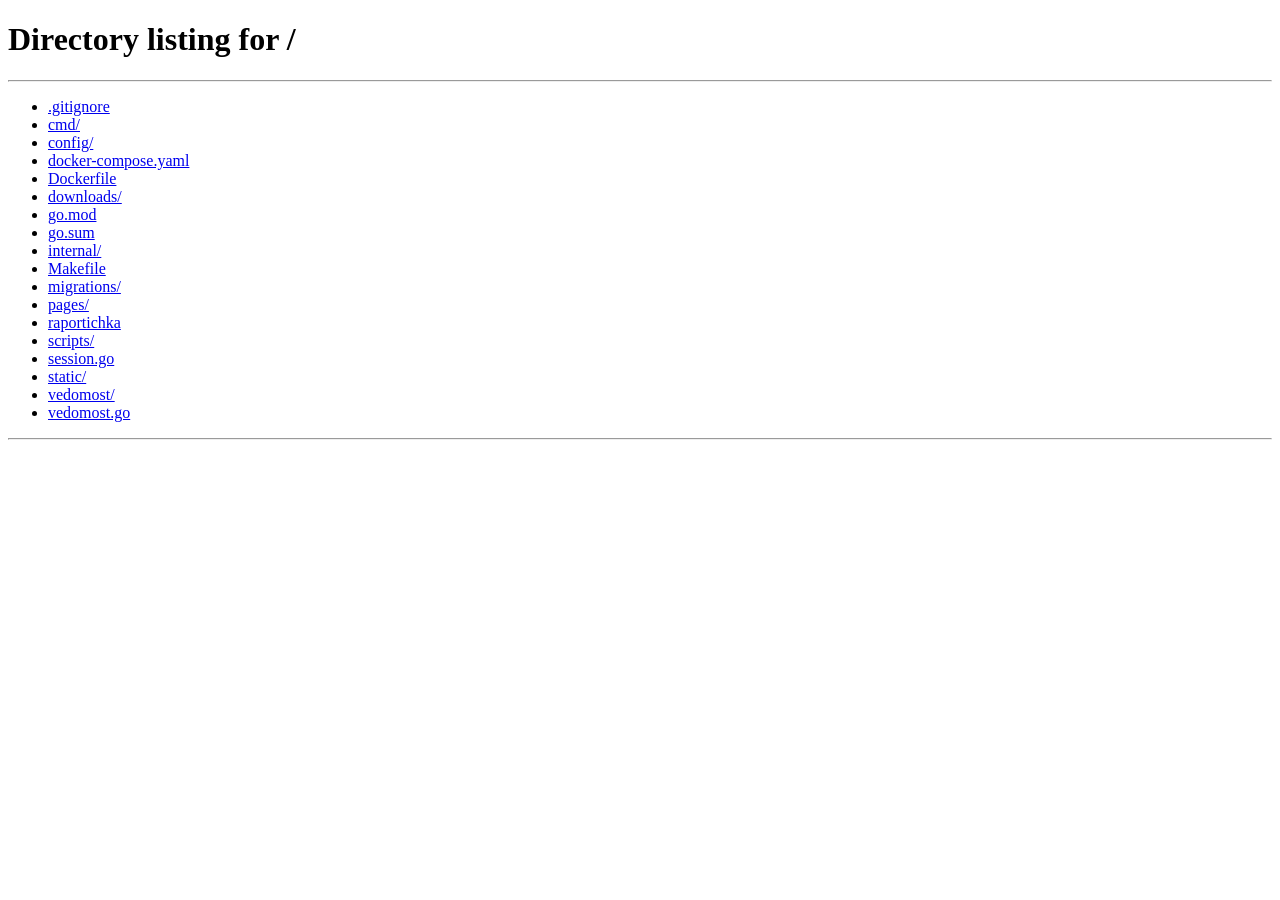
<file: pages/grades/index.html>
<!DOCTYPE html>
<html lang="ru">
<head>
    <meta charset="UTF-8"/>
    <meta name="viewport" content="width=device-width, initial-scale=1.0"/>
    <title>Журнал оценок</title>
    <link rel="stylesheet" href="/pages/static/shared.css"/>
    <link rel="stylesheet" href="/pages/grades/grades.css"/>
    <link rel="stylesheet" href="/pages/grades/vedomost_ui.css">
    <script src="/pages/grades/vedomost_ui.js"></script>
</head>
<body>
<nav class="nav">
    <a class="nav-brand" href="/"><em>журнал</em></a>
    <div class="nav-links">
        <a class="nav-link" href="/">
            <svg viewBox="0 0 24 24"><path d="M17 21v-2a4 4 0 0 0-4-4H5a4 4 0 0 0-4 4v2"/><circle cx="9" cy="7" r="4"/><path d="M23 21v-2a4 4 0 0 0-3-3.87"/><path d="M16 3.13a4 4 0 0 1 0 7.75"/></svg>
            Группы
        </a>
        <a class="nav-link" href="/schedule">
            <svg viewBox="0 0 24 24"><rect x="3" y="4" width="18" height="18" rx="2"/><line x1="16" y1="2" x2="16" y2="6"/><line x1="8" y1="2" x2="8" y2="6"/><line x1="3" y1="10" x2="21" y2="10"/></svg>
            Расписание
        </a>
    </div>
    <div class="nav-right">
        <span id="saveMsg" class="save-msg"></span>
        <button class="btn-theme" id="themeBtn" onclick="toggleTheme()" title="Сменить тему">
            <svg id="themeIcon" viewBox="0 0 24 24"><path d="M21 12.79A9 9 0 1 1 11.21 3 7 7 0 0 0 21 12.79z"/></svg>
        </button>
    </div>
</nav>

<div class="page-wrap">
    <div class="breadcrumb">
        <span class="crumb" onclick="goGroups()">Группы</span>
        <span class="sep">›</span>
        <span class="crumb" id="bcGroup" onclick="goSubjects()"></span>
        <span class="sep">›</span>
        <span class="cur" id="bcSubject"></span>
    </div>

    <button class="btn-back" onclick="goSubjects()">
        <svg viewBox="0 0 24 24"><polyline points="15 18 9 12 15 6"/></svg>
        <span id="backLabel">Назад</span>
    </button>

    <div class="grades-controls">
        <select id="yearSel">
            <option value="2025">2025</option>
            <option value="2026" selected>2026</option>
        </select>
        <select id="monthSel">
            <option value="1">Январь</option>
            <option value="2">Февраль</option>
            <option value="3">Март</option>
            <option value="4">Апрель</option>
            <option value="5" selected>Май</option>
            <option value="6">Июнь</option>
            <option value="9">Сентябрь</option>
            <option value="10">Октябрь</option>
            <option value="11">Ноябрь</option>
            <option value="12">Декабрь</option>
        </select>
        <button class="btn-load" onclick="loadGrades()">Показать</button>
    </div>

    <div id="gradesWrap">
        <div class="loading"><div class="spinner"></div>Загрузка...</div>
    </div>
</div>

<div class="overlay" id="overlay" onclick="overlayClick(event)">
    <div class="modal-box">
        <div class="modal-head">
            <div class="m-name" id="mName"></div>
            <div class="m-date" id="mDate"></div>
        </div>
        <div class="modal-body">
            <div class="grade-btns">
                <button class="gbtn b5" onclick="saveGrade(5)">5</button>
                <button class="gbtn b4" onclick="saveGrade(4)">4</button>
                <button class="gbtn b3" onclick="saveGrade(3)">3</button>
                <button class="gbtn b2" onclick="saveGrade(2)">2</button>
            </div>
            <div class="abs-btns">
                <button class="abtn" onclick="saveAbsent('absent')">Н</button>
                <button class="abtn" onclick="saveAbsent('excused')">УВ</button>
                <button class="abtn" onclick="clearGrade()">Очистить</button>
            </div>
        </div>
        <div class="modal-foot">
            <button class="btn-cancel" onclick="closeModal()">Отмена</button>
        </div>
    </div>
</div>

<script>
    (function() {
        const saved = localStorage.getItem('theme') || 'light';
        if (saved === 'dark') document.documentElement.setAttribute('data-theme', 'dark');
    })();

    function toggleTheme() {
        const isDark = document.documentElement.getAttribute('data-theme') === 'dark';
        const next = isDark ? 'light' : 'dark';
        document.documentElement.setAttribute('data-theme', next);
        localStorage.setItem('theme', next);
        updateThemeIcon(next);
    }

    function updateThemeIcon(theme) {
        const icon = document.getElementById('themeIcon');
        if (theme === 'dark') {
            icon.innerHTML = '<circle cx="12" cy="12" r="5"/><line x1="12" y1="1" x2="12" y2="3"/><line x1="12" y1="21" x2="12" y2="23"/><line x1="4.22" y1="4.22" x2="5.64" y2="5.64"/><line x1="18.36" y1="18.36" x2="19.78" y2="19.78"/><line x1="1" y1="12" x2="3" y2="12"/><line x1="21" y1="12" x2="23" y2="12"/><line x1="4.22" y1="19.78" x2="5.64" y2="18.36"/><line x1="18.36" y1="5.64" x2="19.78" y2="4.22"/>';
        } else {
            icon.innerHTML = '<path d="M21 12.79A9 9 0 1 1 11.21 3 7 7 0 0 0 21 12.79z"/>';
        }
    }

    document.addEventListener('DOMContentLoaded', function() {
        updateThemeIcon(localStorage.getItem('theme') || 'light');
    });


    function goSubjects() {
        const raw = sessionStorage.getItem('gradeCtx');
        if (raw) {
            const ctx = JSON.parse(raw);
            sessionStorage.setItem('restoreGroup', JSON.stringify(ctx.group));
        }
        window.location.href = '/';
    }

    function goGroups() {
        sessionStorage.removeItem('restoreGroup');
        window.location.href = '/';
    }
</script>
<script src="/pages/grades/grades.js"></script>
</body>
</html>
</file>
<file: pages/static/shared.css>
@import url('https://fonts.googleapis.com/css2?family=Unbounded:wght@400;600;700&family=Geologica:wght@300;400;500;600&display=swap');

*, *::before, *::after { box-sizing: border-box; margin: 0; padding: 0; }

:root {
    --bg: #f0f2f7;
    --surface: #ffffff;
    --border: #e4e8ef;
    --text: #181c27;
    --muted: #8490a4;
    --accent: #3d6ce7;
    --accent-soft: #eef2fd;
    --nav-h: 70px;
    --radius: 16px;
    --shadow: 0 1px 3px rgba(0,0,0,.05), 0 4px 14px rgba(0,0,0,.06);
    --shadow-lg: 0 8px 36px rgba(0,0,0,.13);
}

[data-theme="dark"] {
    --bg: #0f1117;
    --surface: #1a1d27;
    --border: #2a2d3a;
    --text: #e8eaf0;
    --muted: #6b7590;
    --accent: #5580f0;
    --accent-soft: #1a2140;
    --shadow: 0 1px 3px rgba(0,0,0,.3), 0 4px 14px rgba(0,0,0,.3);
    --shadow-lg: 0 8px 36px rgba(0,0,0,.5);
}

body {
    font-family: 'Geologica', sans-serif;
    background: var(--bg);
    color: var(--text);
    min-height: 100vh;
    -webkit-font-smoothing: antialiased;
    transition: background .2s, color .2s;
    overscroll-behavior-x: none;
    overflow-x: hidden;
}

.nav {
    height: var(--nav-h);
    background: var(--surface);
    border-bottom: 1px solid var(--border);
    display: flex;
    align-items: center;
    padding: 0 36px;
    position: sticky;
    top: 0;
    z-index: 100;
    gap: 8px;
    transition: background .2s, border-color .2s;
    overscroll-behavior-x: none;
}

.nav-brand {
    font-family: 'Unbounded', sans-serif;
    font-size: 15px;
    font-weight: 700;
    color: var(--text);
    text-decoration: none;
    letter-spacing: -.01em;
    margin-right: 32px;
    white-space: nowrap;
    flex-shrink: 0;
}

.nav-brand em { color: var(--accent); font-style: normal; }

.nav-links { display: flex; align-items: center; gap: 4px; flex: 1; min-width: 0; }

.nav-link {
    display: flex;
    align-items: center;
    gap: 7px;
    padding: 8px 16px;
    border-radius: 10px;
    font-size: 15px;
    font-weight: 500;
    color: var(--muted);
    text-decoration: none;
    transition: all .15s;
    border: 1px solid transparent;
    white-space: nowrap;
    flex-shrink: 0;
}

.nav-link svg {
    width: 17px; height: 17px;
    stroke: currentColor; fill: none;
    stroke-width: 1.8;
    stroke-linecap: round; stroke-linejoin: round;
    flex-shrink: 0;
}

.nav-link:hover { color: var(--text); background: var(--bg); }

.nav-link.active {
    color: var(--accent);
    background: var(--accent-soft);
    border-color: rgba(61,108,231,.15);
    font-weight: 600;
}

.nav-right { margin-left: auto; display: flex; align-items: center; gap: 10px; flex-shrink: 0; }

.btn-theme {
    width: 38px; height: 38px;
    border-radius: 10px;
    border: 1px solid var(--border);
    background: var(--bg);
    color: var(--muted);
    cursor: pointer;
    display: flex; align-items: center; justify-content: center;
    transition: all .15s;
    flex-shrink: 0;
}
.btn-theme:hover { color: var(--text); border-color: var(--muted); }
.btn-theme svg { width: 17px; height: 17px; stroke: currentColor; fill: none; stroke-width: 1.8; stroke-linecap: round; stroke-linejoin: round; }

.page-wrap { max-width: 1440px; margin: 0 auto; padding: 42px 36px; }

.page-header { margin-bottom: 34px; }

.page-title {
    font-family: 'Unbounded', sans-serif;
    font-size: 24px; font-weight: 700;
    color: var(--text); letter-spacing: -.02em;
}

.page-sub { font-size: 15px; color: var(--muted); margin-top: 5px; }

.breadcrumb {
    display: flex; align-items: center; gap: 7px;
    font-size: 14px; color: var(--muted); margin-bottom: 26px;
    flex-wrap: wrap;
}
.breadcrumb .sep { opacity: .4; }
.breadcrumb .crumb { cursor: pointer; transition: color .15s; }
.breadcrumb .crumb:hover { color: var(--text); }
.breadcrumb .cur { font-weight: 600; color: var(--text); }

.btn-back {
    display: inline-flex; align-items: center; gap: 8px;
    background: var(--surface); border: 1px solid var(--border);
    border-radius: 11px; padding: 10px 20px;
    font-family: 'Geologica', sans-serif; font-size: 14px; font-weight: 500;
    color: var(--muted); cursor: pointer; margin-bottom: 26px;
    transition: all .15s; text-decoration: none;
}
.btn-back svg { width: 15px; height: 15px; stroke: currentColor; fill: none; stroke-width: 2.2; stroke-linecap: round; stroke-linejoin: round; }
.btn-back:hover { color: var(--text); border-color: var(--muted); }

.loading { text-align: center; padding: 72px 20px; color: var(--muted); font-size: 15px; }
.spinner {
    width: 28px; height: 28px;
    border: 2.5px solid var(--border); border-top-color: var(--accent);
    border-radius: 50%; animation: spin .7s linear infinite; margin: 0 auto 14px;
}
@keyframes spin { to { transform: rotate(360deg); } }

.overlay {
    position: fixed; inset: 0;
    background: rgba(10,14,30,.6);
    z-index: 500; display: none;
    align-items: center; justify-content: center;
    backdrop-filter: blur(4px);
}
.overlay.on { display: flex; }

.modal-box {
    background: var(--surface); border-radius: 20px;
    width: 360px; overflow: hidden;
    box-shadow: var(--shadow-lg);
    animation: modal-in .18s ease;
    border: 1px solid var(--border);
}
@keyframes modal-in {
    from { transform: translateY(-16px) scale(.97); opacity: 0; }
    to   { transform: none; opacity: 1; }
}

.modal-head { padding: 22px 26px 16px; border-bottom: 1px solid var(--border); }
.modal-head .m-name { font-weight: 600; font-size: 17px; }
.modal-head .m-date { font-size: 13px; color: var(--muted); margin-top: 4px; }
.modal-body { padding: 22px 26px; }
.modal-foot { padding: 14px 26px; border-top: 1px solid var(--border); display: flex; justify-content: flex-end; }

.grade-btns { display: grid; grid-template-columns: 1fr 1fr; gap: 12px; margin-bottom: 16px; }
.gbtn {
    padding: 18px; font-family: 'Unbounded', sans-serif;
    font-size: 1.4rem; font-weight: 700;
    border: 1.5px solid var(--border); background: var(--bg);
    border-radius: 13px; cursor: pointer; transition: all .15s;
    color: var(--text);
}
.gbtn:hover { transform: scale(1.04); }
.gbtn.b5:hover { background: #dcfce7; border-color: #22c55e; color: #15803d; }
.gbtn.b4:hover { background: #dbeafe; border-color: #3b82f6; color: #1d4ed8; }
.gbtn.b3:hover { background: #fef3c7; border-color: #f59e0b; color: #b45309; }
.gbtn.b2:hover { background: #fee2e2; border-color: #ef4444; color: #b91c1c; }

[data-theme="dark"] .gbtn.b5:hover { background: #14532d; border-color: #22c55e; color: #4ade80; }
[data-theme="dark"] .gbtn.b4:hover { background: #1e3a5f; border-color: #3b82f6; color: #60a5fa; }
[data-theme="dark"] .gbtn.b3:hover { background: #451a03; border-color: #f59e0b; color: #fbbf24; }
[data-theme="dark"] .gbtn.b2:hover { background: #450a0a; border-color: #ef4444; color: #f87171; }

.abs-btns { display: flex; gap: 10px; padding-top: 14px; border-top: 1px solid var(--border); }
.abtn {
    flex: 1; padding: 12px;
    background: var(--bg); border: 1px solid var(--border);
    border-radius: 10px; cursor: pointer; font-size: 14px; font-weight: 600;
    font-family: 'Geologica', sans-serif; color: var(--muted); transition: all .15s;
}
.abtn:hover { background: var(--border); color: var(--text); }

.btn-cancel {
    padding: 10px 22px; background: var(--bg); border: 1px solid var(--border);
    border-radius: 9px; cursor: pointer;
    font-family: 'Geologica', sans-serif; font-size: 14px; font-weight: 500;
    color: var(--muted); transition: all .15s;
}
.btn-cancel:hover { background: var(--border); color: var(--text); }

@media (max-width: 640px) {
    .page-wrap { padding: 20px 16px; }

    .nav {
        padding: 0 14px;
        height: 58px;
    }

    .nav-brand {
        font-size: 13px;
        margin-right: 8px;
    }

    .nav-link {
        padding: 8px 10px;
        font-size: 0;
        gap: 0;
    }

    .nav-link svg {
        width: 20px;
        height: 20px;
    }

    .nav-stat { display: none; }

    .modal-box { width: calc(100vw - 32px); }

    .page-title { font-size: 19px; }
}

.btn-primary {
    padding: 10px 22px;
    background: var(--accent);
    border: none;
    border-radius: 9px;
    cursor: pointer;
    font-family: 'Geologica', sans-serif;
    font-size: 14px;
    font-weight: 600;
    color: #fff;
    transition: all .15s;
}

.btn-primary:hover {
    background: #2d59d4;
}

.btn-primary:disabled {
    opacity: 0.6;
    cursor: default;
}

.btn-danger {
    padding: 10px 22px;
    background: #ef4444;
    border: none;
    border-radius: 9px;
    cursor: pointer;
    font-family: 'Geologica', sans-serif;
    font-size: 14px;
    font-weight: 600;
    color: #fff;
    transition: all .15s;
}

.btn-danger:hover {
    background: #dc2626;
}

.btn-danger:disabled {
    opacity: 0.6;
    cursor: default;
}

[data-theme="dark"] .btn-primary {
    background: #5580f0;
}

[data-theme="dark"] .btn-primary:hover {
    background: #3d6ce7;
}

[data-theme="dark"] .btn-danger {
    background: #dc2626;
}

[data-theme="dark"] .btn-danger:hover {
    background: #b91c1c;
}
</file>
<file: pages/grades/grades.css>
.grades-controls {
    display: flex;
    gap: 12px;
    align-items: center;
    margin-bottom: 24px;
    flex-wrap: wrap;
}

.grades-controls select {
    padding: 10px 16px;
    border: 1px solid var(--border);
    border-radius: 10px;
    font-family: 'Geologica', sans-serif;
    font-size: 15px;
    font-weight: 500;
    background: var(--surface);
    color: var(--text);
    cursor: pointer;
    transition: border-color .15s;
}

.grades-controls select:hover { border-color: var(--muted); }

.btn-load {
    padding: 10px 24px;
    border: none;
    border-radius: 10px;
    background: var(--accent);
    color: #fff;
    font-family: 'Geologica', sans-serif;
    font-size: 15px;
    font-weight: 600;
    cursor: pointer;
    transition: background .15s;
}

.btn-load:hover { background: #2d59d4; }

.save-msg {
    font-size: 14px;
    font-weight: 600;
    color: #22c55e;
    min-width: 140px;
    text-align: right;
}

.table-wrap {
    overflow-x: auto;
    overflow-y: auto;
    max-height: 500px;
    border-radius: var(--radius);
    border: 1px solid var(--border);
    background: var(--surface);
    box-shadow: var(--shadow);
}

.table-wrap::-webkit-scrollbar {
    width: 6px;
    height: 6px;
}

.table-wrap::-webkit-scrollbar-track {
    background: var(--bg);
    border-radius: 10px;
}

.table-wrap::-webkit-scrollbar-thumb {
    background: var(--border);
    border-radius: 10px;
}

.table-wrap::-webkit-scrollbar-thumb:hover {
    background: var(--accent);
}

.table-wrap {
    scrollbar-width: thin;
    scrollbar-color: var(--border) var(--bg);
}

.gt {
    width: 100%;
    border-collapse: collapse;
    font-size: 14px;
    min-width: 500px;
}

.gt thead th {
    padding: 13px 8px;
    font-weight: 600;
    color: var(--muted);
    border-bottom: 1px solid var(--border);
    background: var(--surface);
    text-align: center;
    font-size: 12px;
    letter-spacing: .03em;
    text-transform: uppercase;
    position: sticky;
    top: 0;
    z-index: 2;
}

.gt thead th:first-child {
    text-align: left;
    padding-left: 20px;
    min-width: 180px;
    position: sticky;
    left: 0;
    z-index: 3;
    background: var(--surface);
}

.gt tbody td {
    padding: 12px 7px;
    text-align: center;
    border-bottom: 1px solid var(--border);
    transition: background 0.15s ease;
    min-width: 40px;
}

.gt tbody tr:last-child td { border-bottom: none; }

.gt tbody tr:hover td {
    background: var(--accent-soft);
}

.gt tbody tr:hover td:first-child {
    background: var(--accent-soft);
}

.gt tbody td:first-child {
    text-align: left;
    padding-left: 20px;
    font-weight: 500;
    cursor: default;
    position: sticky;
    left: 0;
    background: var(--surface);
    z-index: 1;
}

.gt tbody td:last-child {
    font-weight: 700;
    color: var(--text);
    background: var(--bg);
    cursor: default;
}

td.grade-cell,
td.absent,
td.excused,
td.empty {
    cursor: pointer;
    transition: background 0.15s ease, filter 0.15s ease;
    border-radius: 0;
}

td.grade-cell:hover,
td.absent:hover,
td.excused:hover,
td.empty:hover {
    filter: brightness(0.92);
    z-index: 10;
}

td.empty:hover {
    background: var(--accent-soft) !important;
    color: var(--accent) !important;
}

td.absent:hover {
    background: #fee2e2 !important;
    color: #b91c1c !important;
}

td.excused:hover {
    background: #e9d5ff !important;
    color: #6b21a5 !important;
}

[data-theme="dark"] td.absent:hover {
    background: #450a0a !important;
    color: #f87171 !important;
}

[data-theme="dark"] td.excused:hover {
    background: #4c1d95 !important;
    color: #c084fc !important;
}

[data-theme="dark"] td.empty:hover {
    background: var(--accent-soft) !important;
    color: var(--accent) !important;
}

td.grade-cell {
    font-weight: 700;
}

td.g5 { background: #dcfce7; color: #15803d; }
td.g4 { background: #dbeafe; color: #1d4ed8; }
td.g3 { background: #fef3c7; color: #b45309; }
td.g2 { background: #fee2e2; color: #b91c1c; }

td.g5:hover { background: #bbf7d0 !important; }
td.g4:hover { background: #bfdbfe !important; }
td.g3:hover { background: #fde68a !important; }
td.g2:hover { background: #fecaca !important; }

td.absent { color: var(--muted); font-style: italic; font-size: 13px; }
td.excused { color: #7c5fa0; font-style: italic; font-size: 13px; }
td.empty { color: var(--border); }

[data-theme="dark"] td.g5 { background: #14532d; color: #4ade80; }
[data-theme="dark"] td.g4 { background: #1e3a5f; color: #60a5fa; }
[data-theme="dark"] td.g3 { background: #451a03; color: #fbbf24; }
[data-theme="dark"] td.g2 { background: #450a0a; color: #f87171; }
[data-theme="dark"] td.excused { color: #a78bfa; }

[data-theme="dark"] td.g5:hover { background: #166534 !important; }
[data-theme="dark"] td.g4:hover { background: #1e40af !important; }
[data-theme="dark"] td.g3:hover { background: #78350f !important; }
[data-theme="dark"] td.g2:hover { background: #991b1b !important; }

.stats-row {
    display: flex;
    gap: 24px;
    flex-wrap: wrap;
    padding: 18px 0 0;
    font-size: 14px;
}

.stat-item { display: flex; align-items: baseline; gap: 7px; }
.stat-label { color: var(--muted); }
.stat-value { font-weight: 700; color: var(--text); }

@media (max-width: 640px) {
    .gt thead th:first-child { min-width: 120px; }
    .table-wrap {
        max-height: 400px;
    }
}

@media (min-width: 1200px) {
    .table-wrap {
        max-height: 550px;
    }
}

.table-wrap {
    transition: opacity 0.15s ease;
}

.gt thead th {
    position: sticky;
    top: 0;
    z-index: 10;
    background: var(--surface);
}

.gt thead th:first-child {
    position: sticky;
    left: 0;
    z-index: 11;
    background: var(--surface);
}

.gt tbody td:first-child {
    position: sticky;
    left: 0;
    z-index: 5;
    background: var(--surface);
}

.grade-cell, .absent, .excused, .empty {
    transition: all 0.1s ease;
}

.table-wrap.loading {
    position: relative;
}

.table-wrap.loading::after {
    content: '';
    position: absolute;
    top: 0;
    left: 0;
    right: 0;
    bottom: 0;
    background: rgba(0,0,0,0.1);
    pointer-events: none;
}
</file>
<file: pages/grades/vedomost_ui.css>
.btn-vedomost {
    display: inline-flex;
    align-items: center;
    gap: 7px;
    padding: 8px 18px;
    background: var(--surface);
    border: 1px solid var(--border);
    border-radius: 10px;
    font-family: 'Geologica', sans-serif;
    font-size: 14px;
    font-weight: 600;
    color: var(--text);
    cursor: pointer;
    transition: all .15s;
    white-space: nowrap;
}

.btn-vedomost svg {
    width: 16px; height: 16px;
    stroke: var(--accent); fill: none;
    stroke-width: 1.8; stroke-linecap: round; stroke-linejoin: round;
    flex-shrink: 0;
}

.btn-vedomost:hover {
    background: var(--accent);
    border-color: var(--accent);
    color: #fff;
}

.btn-vedomost:hover svg { stroke: #fff; }

.vd-modal {
    width: 550px;
    max-width: calc(100vw - 32px);
}

.vd-body {
    display: flex;
    flex-direction: column;
    gap: 20px;
    max-height: 60vh;
    overflow-y: auto;
    padding-right: 4px;
}

.vd-section { display: flex; flex-direction: column; gap: 10px; }

.vd-section-title {
    font-size: 11px;
    font-weight: 700;
    letter-spacing: .08em;
    text-transform: uppercase;
    color: var(--muted);
}

.vd-subjects {
    display: flex;
    flex-direction: column;
    gap: 6px;
}

.vd-checkbox-row {
    display: flex;
    align-items: center;
    gap: 10px;
    padding: 8px 12px;
    background: var(--bg);
    border: 1px solid var(--border);
    border-radius: 9px;
    cursor: pointer;
    transition: border-color .12s;
    font-size: 14.5px;
    font-weight: 500;
    color: var(--text);
    user-select: none;
}

.vd-checkbox-row:hover { border-color: var(--accent); }

.vd-checkbox-row input[type=checkbox] {
    width: 16px; height: 16px;
    accent-color: var(--accent);
    cursor: pointer;
    flex-shrink: 0;
}

.vd-subject-actions {
    display: flex;
    align-items: center;
    gap: 6px;
    padding-left: 2px;
}

.vd-link {
    background: none; border: none; padding: 0;
    font-family: 'Geologica', sans-serif;
    font-size: 13px; font-weight: 600;
    color: var(--accent);
    cursor: pointer;
    transition: opacity .12s;
}
.vd-link:hover { opacity: .7; }

.vd-sep { color: var(--border); font-size: 13px; }

.vd-fields { display: flex; flex-direction: column; gap: 10px; }

.vd-field { display: flex; flex-direction: column; gap: 5px; }

.vd-field label {
    font-size: 12.5px;
    font-weight: 600;
    color: var(--muted);
}

.vd-field input {
    padding: 9px 13px;
    border: 1px solid var(--border);
    border-radius: 9px;
    font-family: 'Geologica', sans-serif;
    font-size: 14px;
    font-weight: 400;
    background: var(--surface);
    color: var(--text);
    transition: border-color .15s;
    width: 100%;
}

.vd-field input:focus {
    outline: none;
    border-color: var(--accent);
}

@media (max-width: 640px) {
    .btn-vedomost {
        padding: 8px 10px;
        font-size: 0;
        gap: 0;
    }
    .btn-vedomost svg {
        width: 20px; height: 20px;
        stroke: var(--accent);
    }
    .btn-vedomost:hover svg { stroke: #fff; }
}

.vd-body {
    scrollbar-width: none;
    -ms-overflow-style: none;
}

.vd-body::-webkit-scrollbar {
    display: none;
}
</file>
